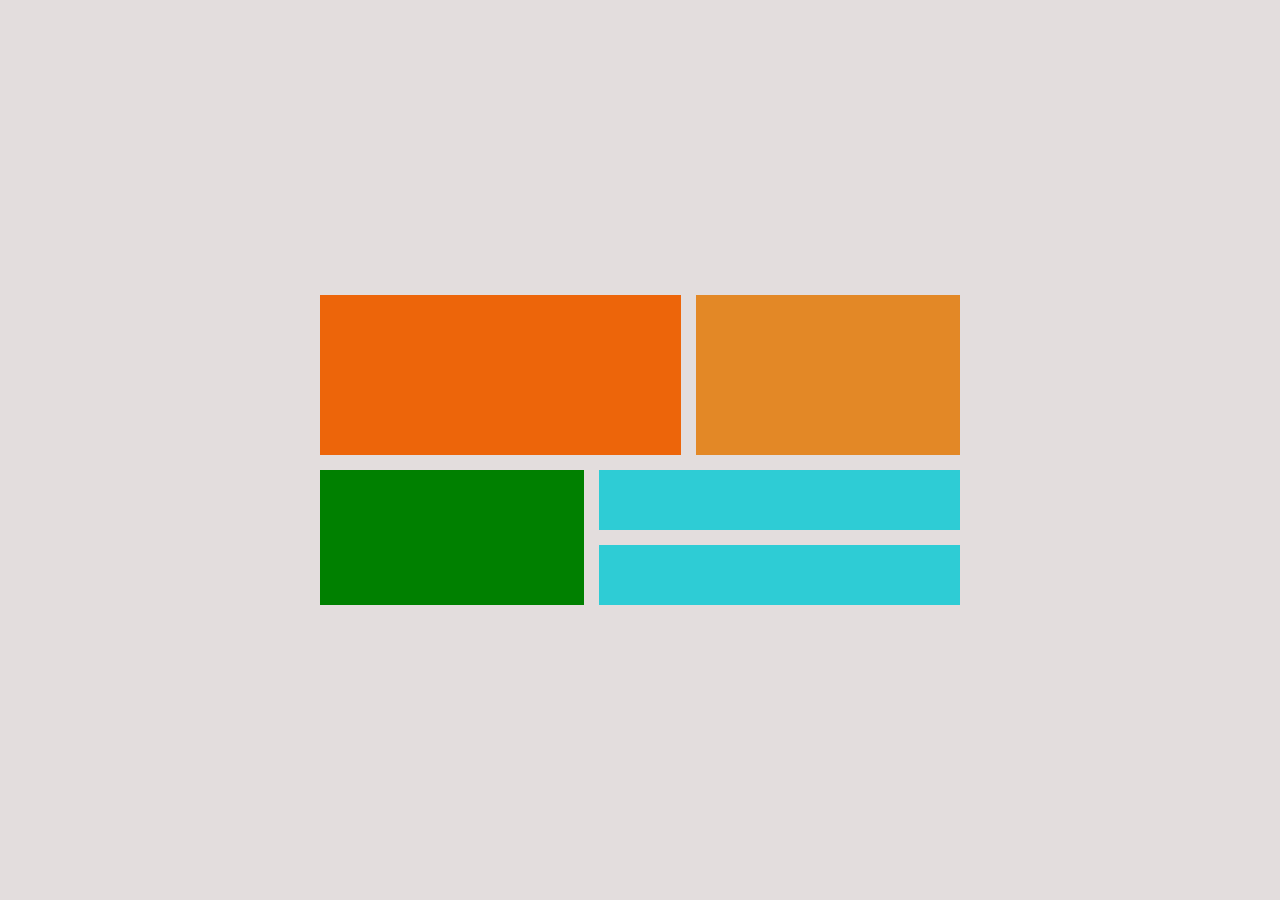
<file: grid.html>
<!DOCTYPE html>
<html lang="en">

<head>
    <meta charset="UTF-8">
    <meta http-equiv="X-UA-Compatible" content="IE=edge">
    <meta name="viewport" content="width=device-width, initial-scale=1.0">
    <title>Grid layout</title>
    <link rel="stylesheet" href="grid.css" />
</head>

<body>
    <main>
        <div class="grid-item1"></div>
        <div class="grid-item2"></div>
        <div class="grid-item3"></div>
        <div class="grid-item4"></div>
        <div class="grid-item5"></div>
    </main>
</body>

</html>
</file>
<file: grid.css>
* {
margin: 0;
padding: 0;
}

body{
 background-color: rgb(227, 221, 221);
 display: flex;
 place-items: center;
 min-height: 100vh;
}

main {
    display: grid;
    grid-template-areas:  
    'a a a b b'
    'c c d d d'
    'c c e e e'
    ;
    gap: 15px;
    width: 50%;
    margin: auto;
}

main div {
padding: 30px 50px;
text-align: center;

}

.grid-item1 {
    background-color: #ed650a;
    grid-area: a;
    padding: 80px 30px;

}

.grid-item2 {
    background-color: hsl(31, 77%, 52%);
    grid-area: b;
    
}

.grid-item3 {
    background-color: green;
    grid-area: c;
    
}

.grid-item4 {
    background-color: #2eccd5;
    grid-area: d;
    
}

.grid-item5 {
    background-color: #2eccd5;
    grid-area: e;
}
</file>
